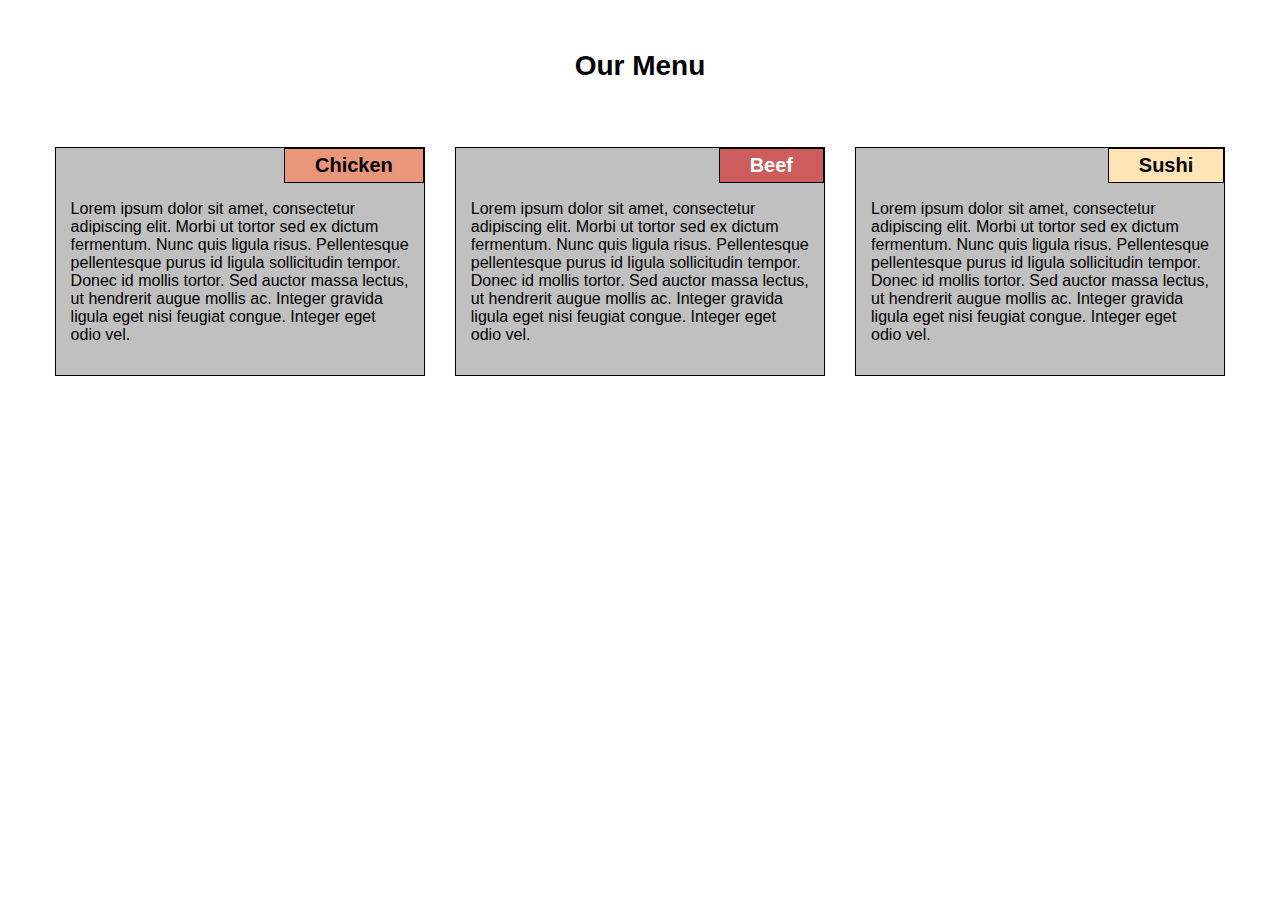
<file: module2-solution/index.html>
<!DOCTYPE html>
<html lang="en">
<head>
    <meta charset="UTF-8">
    <meta name="viewport" content="width=device-width, initial-scale=1.0">
    <link rel="stylesheet" href="css/styles.css">
    <title>Assignment Solution for Module 2</title>
</head>
<body>
    <div class="container">
        <header>
            <h1>Our Menu</h1>
        </header>
        <div>
            <div class="col-lg-4 col-md-6 col-sm-12">
                <section>
                    <h2 id="chicken-h2">Chicken</h2>
                    <p>
                        Lorem ipsum dolor sit amet, consectetur adipiscing elit. Morbi ut tortor sed ex dictum fermentum. Nunc quis ligula risus. Pellentesque pellentesque purus id ligula sollicitudin tempor. Donec id mollis tortor. Sed auctor massa lectus, ut hendrerit augue mollis ac. Integer gravida ligula eget nisi feugiat congue. Integer eget odio vel.
                    </p>
                </section>
            </div>
            <div class="col-lg-4 col-md-6 col-sm-12">
                <section>
                    <h2 id="beef-h2">Beef</h2>
                    <p>
                        Lorem ipsum dolor sit amet, consectetur adipiscing elit. Morbi ut tortor sed ex dictum fermentum. Nunc quis ligula risus. Pellentesque pellentesque purus id ligula sollicitudin tempor. Donec id mollis tortor. Sed auctor massa lectus, ut hendrerit augue mollis ac. Integer gravida ligula eget nisi feugiat congue. Integer eget odio vel.
                    </p>
                </section>
            </div>
            <div class="col-lg-4 col-md-12 col-sm-12">
                <section >
                    <h2 id="sushi-h2">Sushi</h2>
                    <p>
                        Lorem ipsum dolor sit amet, consectetur adipiscing elit. Morbi ut tortor sed ex dictum fermentum. Nunc quis ligula risus. Pellentesque pellentesque purus id ligula sollicitudin tempor. Donec id mollis tortor. Sed auctor massa lectus, ut hendrerit augue mollis ac. Integer gravida ligula eget nisi feugiat congue. Integer eget odio vel.
                    </p>
                </section>
            </div>
        </div>
    </div>
</body>
</html>
</file>
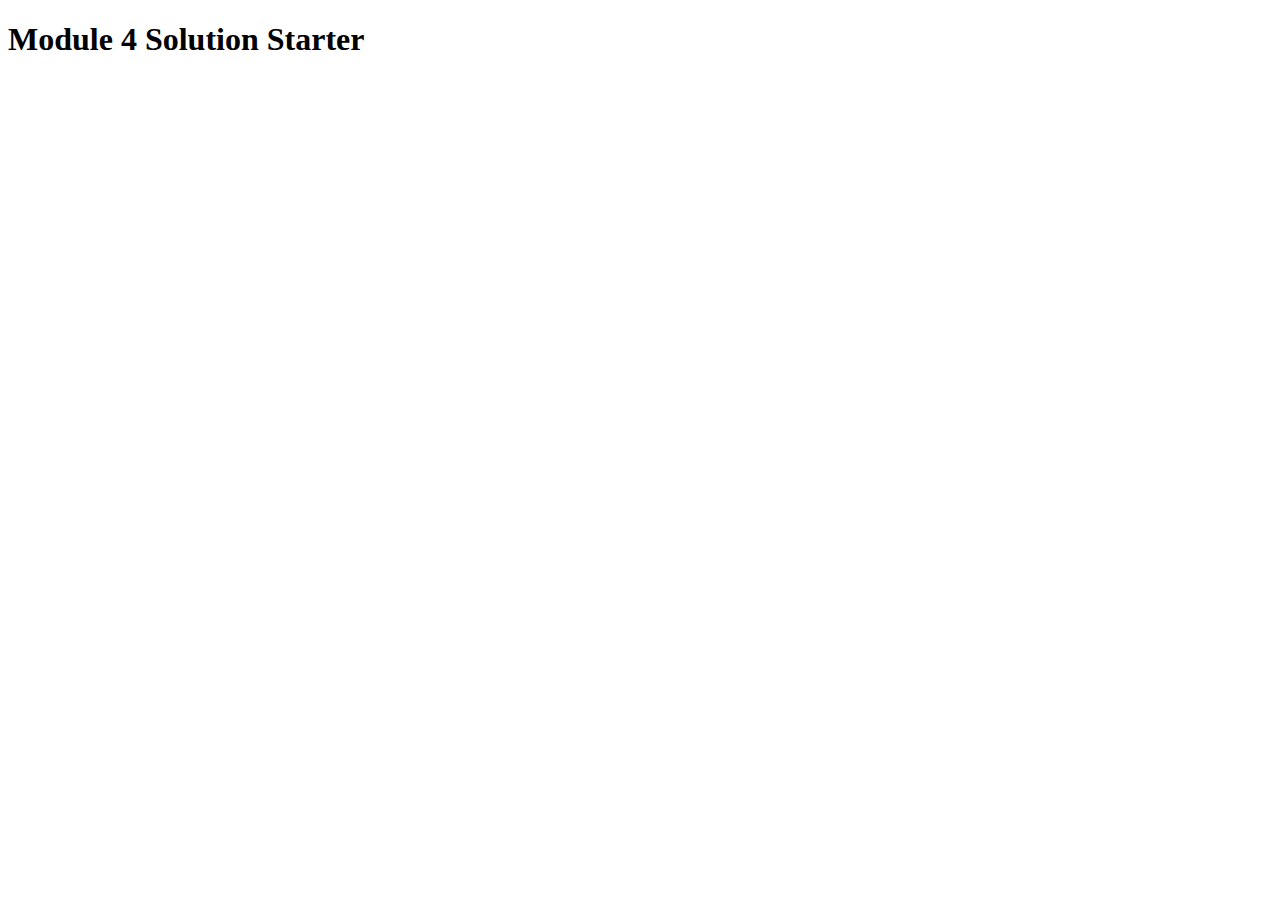
<file: module4-solution/index.html>
<!DOCTYPE html>
<html>
<head>
  <meta charset="utf-8">
  <title>Module 4 Solution Starter</title>
  <script>
    var names = []; // DO NOT REMOVE
  </script>
  <script src="SpeakHello.js"></script>
  <script src="SpeakGoodBye.js"></script>
  <script src="script.js"></script>
</head>
<body>
  <h1>Module 4 Solution Starter</h1>
</body>
</html>
</file>
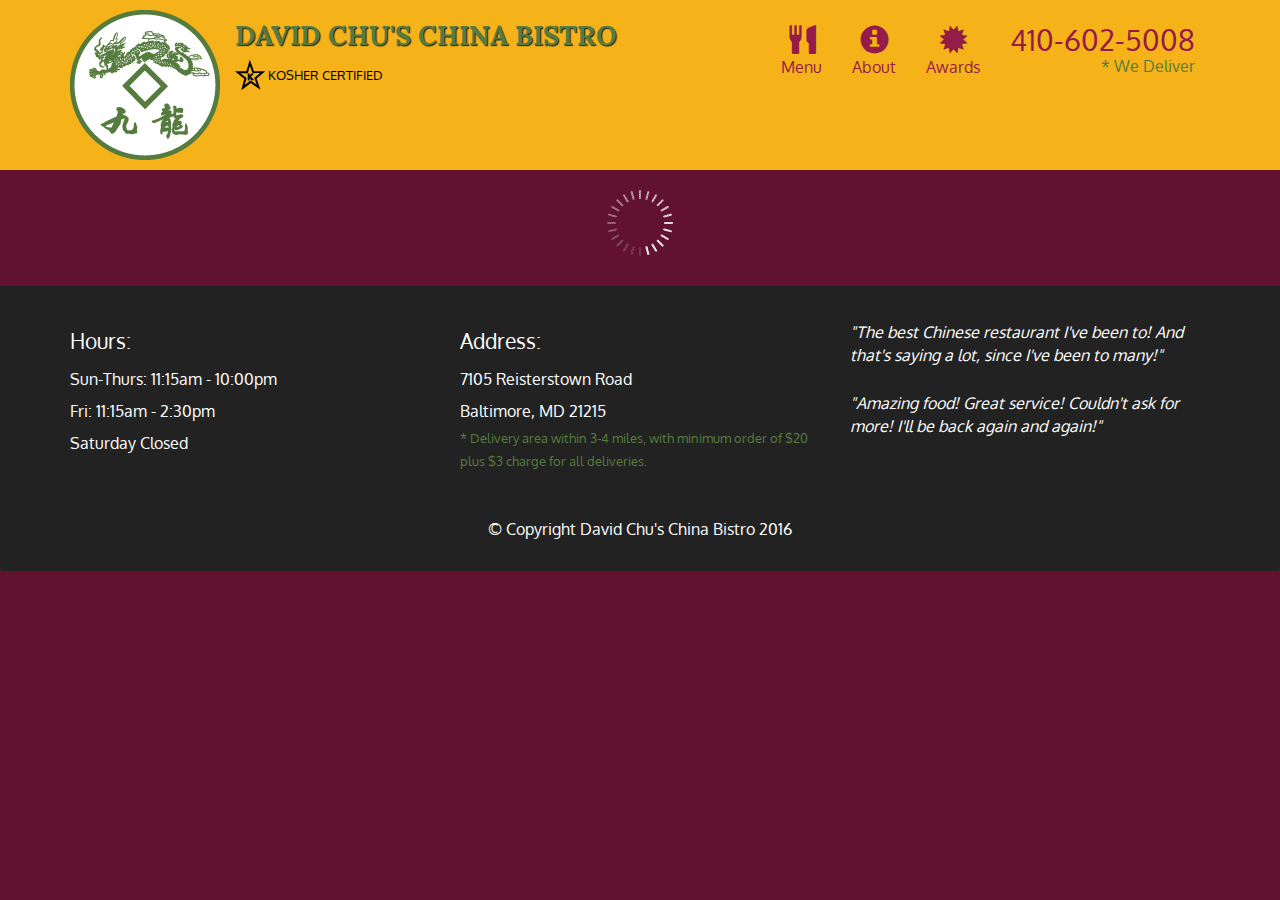
<file: module5-solution/index.html>
<!doctype html>
<html lang="en">
  <head>
    <meta charset="utf-8">
    <meta http-equiv="X-UA-Compatible" content="IE=edge">
    <meta name="viewport" content="width=device-width, initial-scale=1">
    <title>David Chu's China Bistro</title>
    <link rel="stylesheet" href="css/bootstrap.min.css">
    <link rel="stylesheet" href="css/styles.css">
    <link href='https://fonts.googleapis.com/css?family=Oxygen:400,300,700' rel='stylesheet' type='text/css'>
    <link href='https://fonts.googleapis.com/css?family=Lora' rel='stylesheet' type='text/css'>
  </head>
<body>
  <header>
    <nav id="header-nav" class="navbar navbar-default">
      <div class="container">
        <div class="navbar-header">
          <a href="index.html" class="pull-left visible-md visible-lg">
            <div id="logo-img" alt="Logo image"></div>
          </a>

          <div class="navbar-brand">
            <a href="index.html"><h1>David Chu's China Bistro</h1></a>
            <p>
              <img src="images/star-k-logo.png" alt="Kosher certification">
              <span>Kosher Certified</span>
            </p>
          </div>

          <button id="navbarToggle" type="button" class="navbar-toggle collapsed" data-toggle="collapse" data-target="#collapsable-nav" aria-expanded="false">
            <span class="sr-only">Toggle navigation</span>
            <span class="icon-bar"></span>
            <span class="icon-bar"></span>
            <span class="icon-bar"></span>
          </button>
        </div>
        
        <div id="collapsable-nav" class="collapse navbar-collapse">
           <ul id="nav-list" class="nav navbar-nav navbar-right">
            <li id="navHomeButton" class="visible-xs active">
              <a href="index.html">
                <span class="glyphicon glyphicon-home"></span> Home</a>
            </li>
            <li id="navMenuButton">
              <a href="#" onclick="$dc.loadMenuCategories();">
                <span class="glyphicon glyphicon-cutlery"></span><br class="hidden-xs"> Menu</a>
            </li>
            <li>
              <a href="#">
                <span class="glyphicon glyphicon-info-sign"></span><br class="hidden-xs"> About</a>
            </li>
            <li>
              <a href="#">
                <span class="glyphicon glyphicon-certificate"></span><br class="hidden-xs"> Awards</a>
            </li>
            <li id="phone" class="hidden-xs">
              <a href="tel:410-602-5008">
                <span>410-602-5008</span></a><div>* We Deliver</div>
            </li>
          </ul><!-- #nav-list -->
        </div><!-- .collapse .navbar-collapse -->
      </div><!-- .container -->
    </nav><!-- #header-nav -->
  </header>

  <div id="call-btn" class="visible-xs">
    <a class="btn" href="tel:410-602-5008">
    <span class="glyphicon glyphicon-earphone"></span>
    410-602-5008
    </a>
  </div>
  <div id="xs-deliver" class="text-center visible-xs">* We Deliver</div>

  <div id="main-content" class="container"></div>

  <footer class="panel-footer">
    <div class="container">
      <div class="row">
        <section id="hours" class="col-sm-4">
          <span>Hours:</span><br>
          Sun-Thurs: 11:15am - 10:00pm<br>
          Fri: 11:15am - 2:30pm<br>
          Saturday Closed
          <hr class="visible-xs">
        </section>
        <section id="address" class="col-sm-4">
          <span>Address:</span><br>
          7105 Reisterstown Road<br>
          Baltimore, MD 21215
          <p>* Delivery area within 3-4 miles, with minimum order of $20 plus $3 charge for all deliveries.</p>
          <hr class="visible-xs">
        </section>
        <section id="testimonials" class="col-sm-4">
          <p>"The best Chinese restaurant I've been to! And that's saying a lot, since I've been to many!"</p>
          <p>"Amazing food! Great service! Couldn't ask for more! I'll be back again and again!"</p>
        </section>
      </div>
      <div class="text-center">&copy; Copyright David Chu's China Bistro 2016</div>
    </div>
  </footer>

  <!-- jQuery (Bootstrap JS plugins depend on it) -->
  <script src="js/jquery-2.1.4.min.js"></script>
  <script src="js/bootstrap.min.js"></script>
  <script src="js/ajax-utils.js"></script>
  <script src="js/script.js"></script>
</body>
</html>
</file>
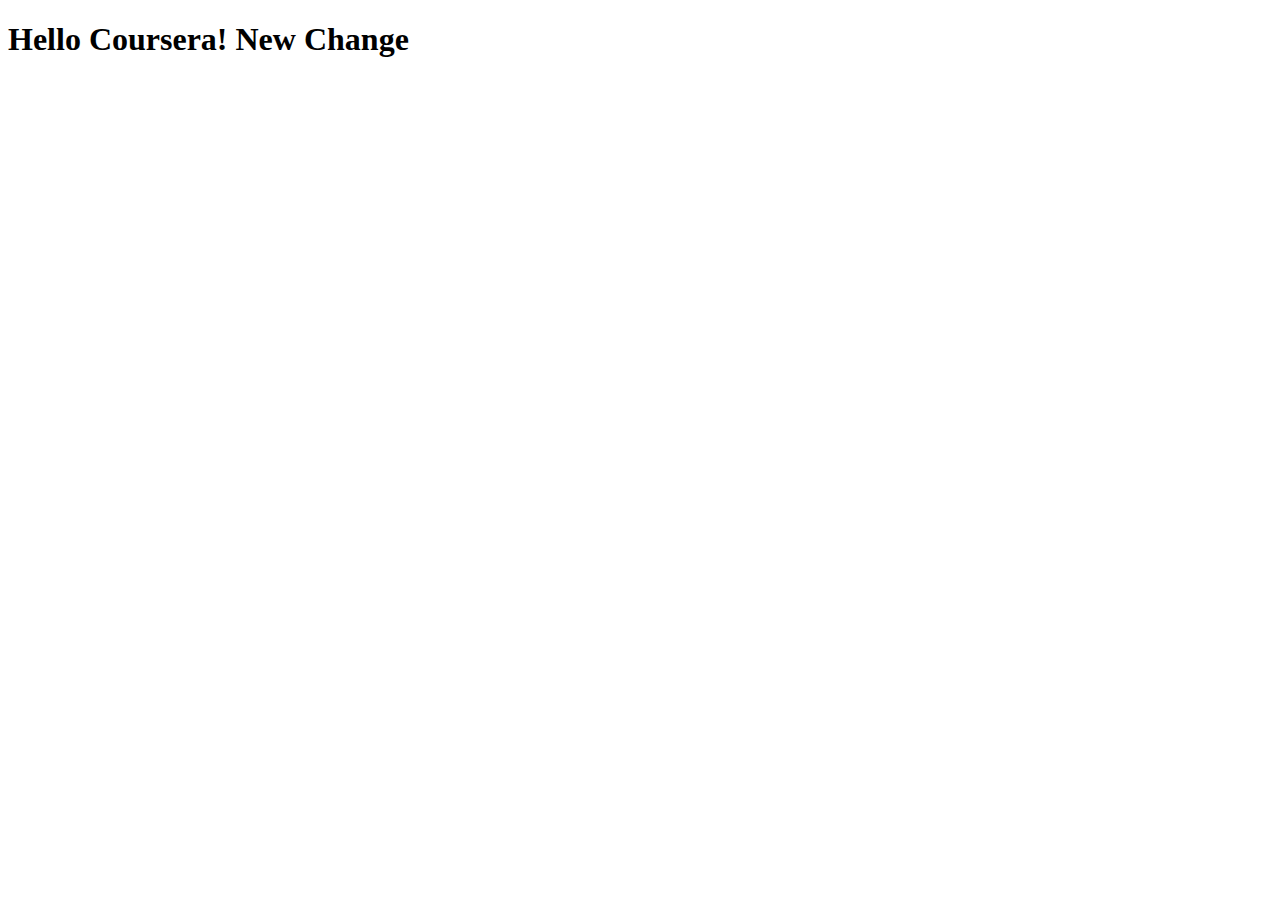
<file: site/index.html>
<!DOCTYPE html>
<html lang="en">
<head>
    <meta charset="UTF-8">
    <meta name="viewport" content="width=device-width, initial-scale=1.0">
    <title>Hello Coursera!</title>
</head>
<body>
    <h1>Hello Coursera! New Change</h1>
</body>
</html>
</file>
<file: module2-solution/css/styles.css>
* {
    font-family: Arial, Helvetica, sans-serif;
    box-sizing: border-box;
}

.container {
    width: 95%;
    margin-left: auto;
    margin-right: auto;
}

h1 {
    text-align: center;
    margin-bottom: 50px;
    margin-top: 50px;
    font-size: 1.75em;
}

h2 {
    font-size: 1.25em;
    border: 1px solid black;
    margin-top: 0;
    margin-right: 0;
    margin-left: auto;
    position: relative;
    width: fit-content;
    padding: 5px 30px 5px 30px;
}

#chicken-h2 {
    background: darksalmon;
}

#beef-h2 {
    background: indianred;
    color: white;
}

#sushi-h2 {
    background: moccasin;
}

p {
    padding: 0px 15px 15px 15px;
}

.col-lg-4, .col-md-6, .col-md-12, .col-sm-12 {    
    width: 33.33%;
    padding: 15px;
}

section {
    background-color: silver;
    border: 1px solid black;
}


@media (min-width: 992px) {
    .col-lg-4 {
        width: 33.33%;
        float: left;
    }
}

@media (min-width: 768px) and (max-width: 991px) {
    .col-md-6 {
        width: 50%;
        float: left;
    }

    .col-md-12 {
        width: 100%;
        float: left;
    }
}

@media (max-width: 767px) {
    .col-sm-12 {
        width: 100%;
        float: left;
    }
}
</file>
<file: module5-solution/css/styles.css>
body {
  font-size: 16px;
  color: #fff;
  background-color: #61122f;
  font-family: 'Oxygen', sans-serif;
}

/** HEADER **/
#header-nav {
  background-color: #f6b319;
  border-radius: 0;
  border: 0;
}

#logo-img {
  background: url('../images/restaurant-logo_large.png') no-repeat;
  width: 150px;
  height: 150px;
  margin: 10px 15px 10px 0;
}

.navbar-brand {
  padding-top: 25px;
}
.navbar-brand h1 { /* Restaurant name */
  font-family: 'Lora', serif;
  color: #557c3e;
  font-size: 1.5em;
  text-transform: uppercase;
  font-weight: bold;
  text-shadow: 1px 1px 1px #222;
  margin-top: 0;
  margin-bottom: 0;
  line-height: .75;
}
.navbar-brand a:hover, .navbar-brand a:focus {
  text-decoration: none;
}
.navbar-brand p { /* Kosher cert */
  color: #000;
  text-transform: uppercase;
  font-size: .7em;
  margin-top: 15px;
}
.navbar-brand p span { /* Star-K */
  vertical-align: middle;
}

#nav-list {
  margin-top: 10px;
}
#nav-list a {
  color: #951C49;
  text-align: center;
}
#nav-list a:hover {
  background: #E7E7E7;
}
#nav-list a span {
  font-size: 1.8em;
}

#phone {
  margin-top: 5px;
}
#phone a { /* Phone number */
  text-align: right;
  padding-bottom: 0;
}
#phone div { /* We Deliver */
  color: #557c3e;
  text-align: right;
  padding-right: 15px;
}

.navbar-header button.navbar-toggle, .navbar-header .icon-bar {
  border: 1px solid #61122f;
}
.navbar-header button.navbar-toggle {
  clear: both;
  margin-top: -30px;
}
/* END HEADER */

/* FOOTER */
.panel-footer {
  margin-top: 30px;
  padding-top: 35px;
  padding-bottom: 30px;
  background-color: #222;
  border-top: 0;
}
.panel-footer div.row {
  margin-bottom: 35px;
}
#hours, #address {
  line-height: 2;
}
#hours > span, #address > span {
  font-size: 1.3em;
}
#address p {
  color: #557c3e;
  font-size: .8em;
  line-height: 1.8;
}
#testimonials {
  font-style: italic;
}
#testimonials p:nth-child(2) {
  margin-top: 25px;
}
/* END FOOTER */



/* HOME PAGE */
.container .jumbotron {
  box-shadow: 0 0 50px #3F0C1F;
  border: 2px solid #3F0C1F;
}

#menu-tile, #specials-tile, #map-tile {
  height: 250px;
  width: 100%;
  margin-bottom: 15px;
  position: relative;
  border: 2px solid #3F0C1F;
  overflow: hidden;
}
#menu-tile:hover, #specials-tile:hover, #map-tile:hover {
  box-shadow: 0 1px 5px 1px #cccccc;
}
#menu-tile {
  background: url('../images/menu-tile.jpg') no-repeat;
  background-position: center;
}
#specials-tile {
  background: url('../images/specials-tile.jpg') no-repeat;
  background-position: center;
}
#menu-tile span, #specials-tile span, #map-tile span {
  position: absolute;
  bottom: 0;
  right: 0;
  width: 100%;
  text-align: center;
  font-size: 1.6em;
  text-transform: uppercase;
  background-color: #000;
  color: #fff;
  opacity: .8;
}
/* END HOME PAGE */

/* MENU CATEGORIES PAGE */
.category-tile { 
  position: relative;
  border: 2px solid #3F0C1F;
  overflow: hidden;
  width: 200px;
  height: 200px;
  margin: 0 auto 15px;
}
.category-tile span {
  position: absolute;
  bottom: 0;
  right: 0;
  width: 100%;
  text-align: center;
  font-size: 1.2em;
  text-transform: uppercase;
  background-color: #000;
  color: #fff;
  opacity: .8;
}
.category-tile:hover {
  box-shadow: 0 1px 5px 1px #cccccc;
}

#menu-categories-title + div {
  margin-bottom: 50px;
}
/* END MENU CATEGORIES PAGE */

/* SINGLE CATEGORY PAGE */
.menu-item-tile {
  margin-bottom: 25px;
}
.menu-item-tile hr {
  width: 80%;
}
.menu-item-tile .menu-item-price {
  font-size: 1.1em;
  text-align: right;
  margin-top: -15px;
  margin-right: -15px;
}
.menu-item-tile .menu-item-price span {
  font-size: .6em;
}
.menu-item-photo {
  position: relative;
  border: 2px solid #3F0C1F; 
  overflow: hidden;
  padding: 0;
  margin-right: -15px;
  margin-left: auto;
  margin-bottom: 20px;
  max-width: 250px;
}
.menu-item-photo div {
  position: absolute;
  bottom: 0;
  right: 0;
  width: 80px;
  background-color: #557c3e;
  text-align: center;
}
.menu-item-description {
  padding-right: 30px;
}
h3.menu-item-title {
  margin: 0 0 10px;
}
.menu-item-details {
  font-size: .9em;
  font-style: italic;
}
/* END SINGLE CATEGORY PAGE */


/********** Large devices only **********/
@media (min-width: 1200px) {
  .container .jumbotron {
    background: url('../images/jumbotron_1200.jpg') no-repeat;
    height: 675px;
  }
}

/********** Medium devices only **********/
@media (min-width: 992px) and (max-width: 1199px) {
  /* Header */
  #logo-img {
    background: url('../images/restaurant-logo_medium.png') no-repeat;
    width: 100px;
    height: 100px;
    margin: 5px 5px 5px 0;
  }
  /* End Header */

  /* Home Page */
  .container .jumbotron {
    background: url('../images/jumbotron_992.jpg') no-repeat;
    height: 558px;
  }
  /* End Home Page */
}

/********** Small devices only **********/
@media (min-width: 768px) and (max-width: 991px) {
  /* Home Page */
  .container .jumbotron {
    background: url('../images/jumbotron_768.jpg') no-repeat;
    height: 432px;
  }
  /* End Home Page */
}

/********** Extra small devices only **********/
@media (max-width: 767px) {
  /* Header */
  .navbar-brand {
    padding-top: 10px;
    height: 80px;
  }
  .navbar-brand h1 { /* Restaurant name */
    padding-top: 10px;
    font-size: 5vw; /* 1vw = 1% of viewport width */
  }
  .navbar-brand p { /* Kosher cert */
    font-size: .6em;
    margin-top: 12px;
  }
  .navbar-brand p img { /* Star-K */
    height: 20px;
  }

  #collapsable-nav a { /* Collapsed nav menu text */
    font-size: 1.2em;
  }
  #collapsable-nav a span { /* Collapsed nav menu glyph */
    font-size: 1em;
    margin-right: 5px;
  }

  #call-btn > a {
    font-size: 1.5em;
    display: block;
    margin: 0 20px;
    padding: 10px;
    border: 2px solid #fff;
    background-color: #f6b319;
    color: #951c49;
  }
  #xs-deliver {
    margin-top: 5px;
    font-size: .7em;
    letter-spacing: .1em;
    text-transform: uppercase;
  }
  /* End Header */

  /* Footer */
  .panel-footer section {
    margin-bottom: 30px;
    text-align: center;
  }
  .panel-footer section:nth-child(3) {
    margin-bottom: 0; /* margin already exists on the whole row */
  }
  .panel-footer section hr {
    width: 50%;
  }
  /* End Footer */

  /* Home Page */
  .container .jumbotron {
    margin-top: 30px;
    padding: 0;
  }
  #menu-tile, #specials-tile {
    width: 360px;
    margin: 0 auto 15px;
  }

  .menu-item-photo {
    margin-right: auto;
  }
  .menu-item-tile .menu-item-price {
    text-align: center;
  }
  .menu-item-description {
    text-align: center;;
  }
}


/********** Super extra small devices Only :-) (e.g., iPhone 4) **********/
@media (max-width: 479px) {
  /* Header */
  .navbar-brand h1 { /* Restaurant name */
    padding-top: 5px;
    font-size: 6vw;
  }
  /* End Header */
  
  /* Home page */
  #menu-tile, #specials-tile {
    width: 280px;
    margin: 0 auto 15px;
  }

  .col-xxs-12 {
    position: relative;
    min-height: 1px;
    padding-right: 15px;
    padding-left: 15px;
    float: left;
    width: 100%;
  }
}
</file>
